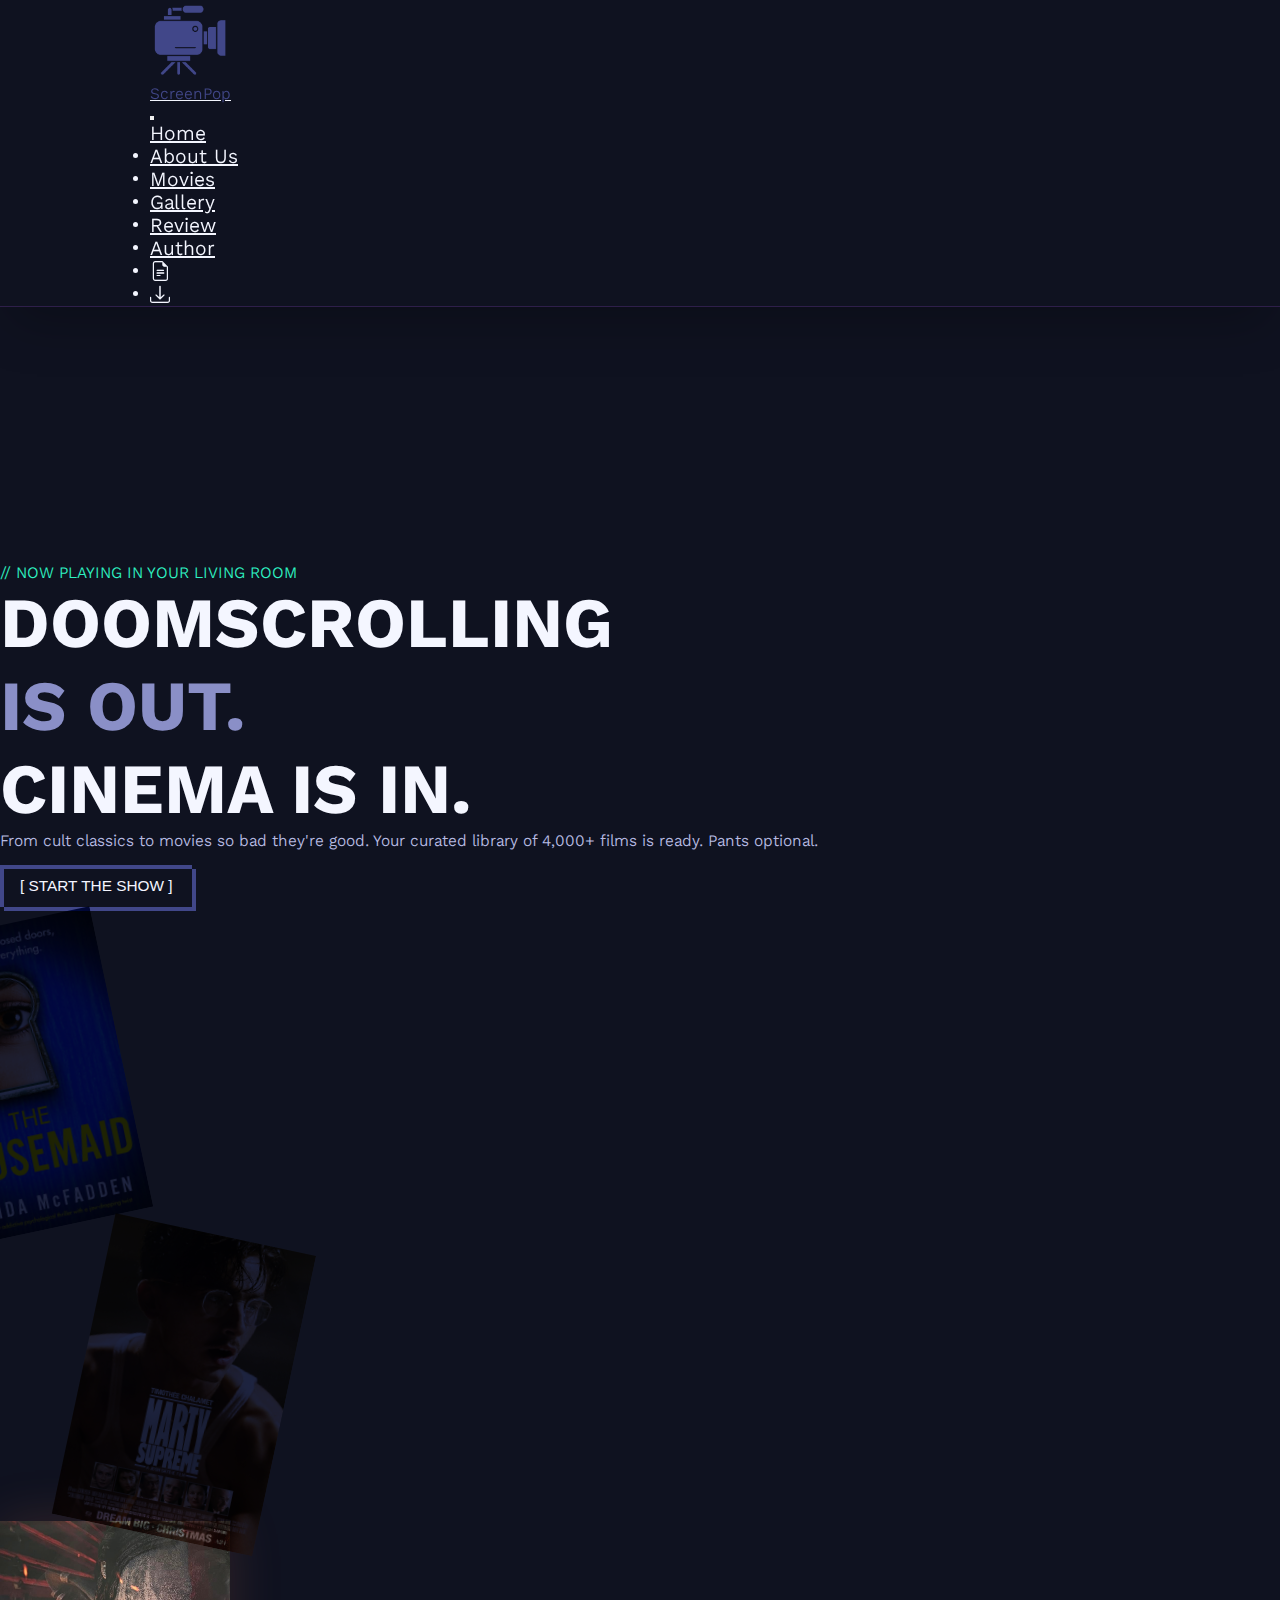
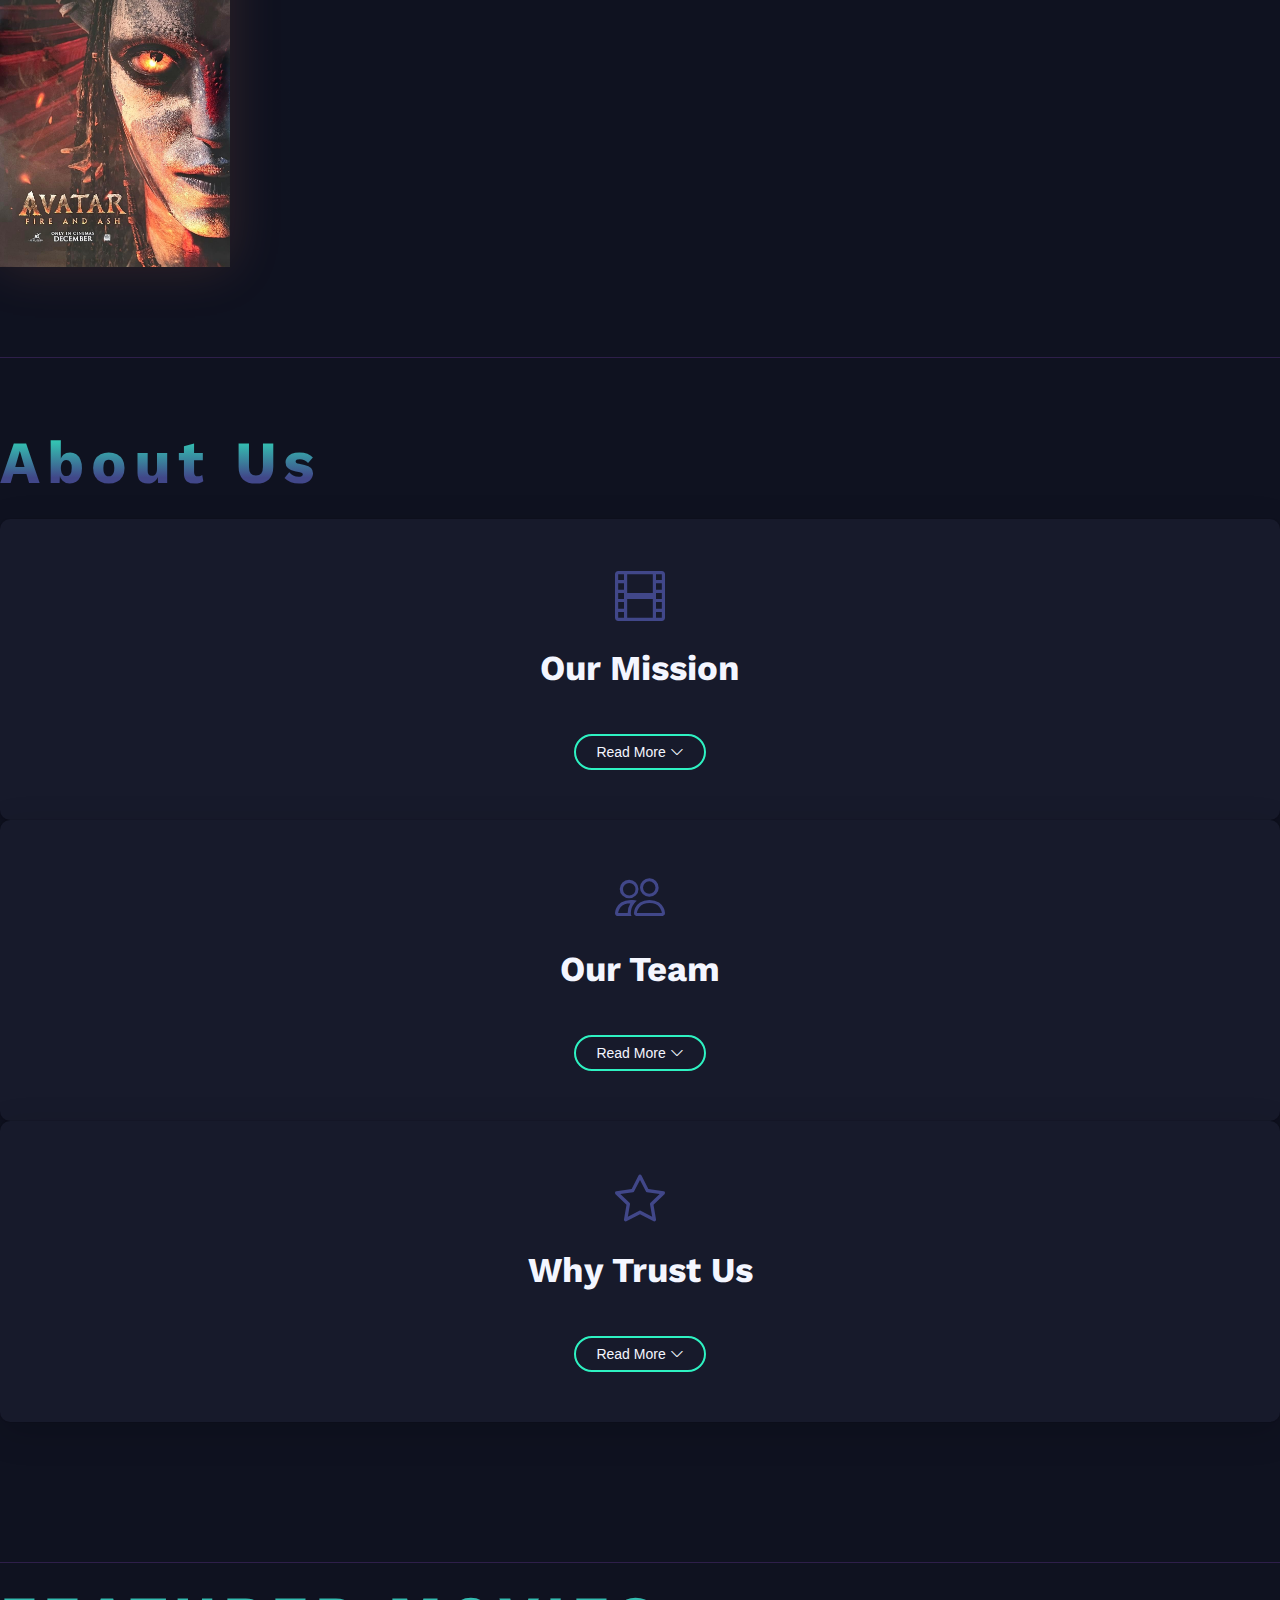
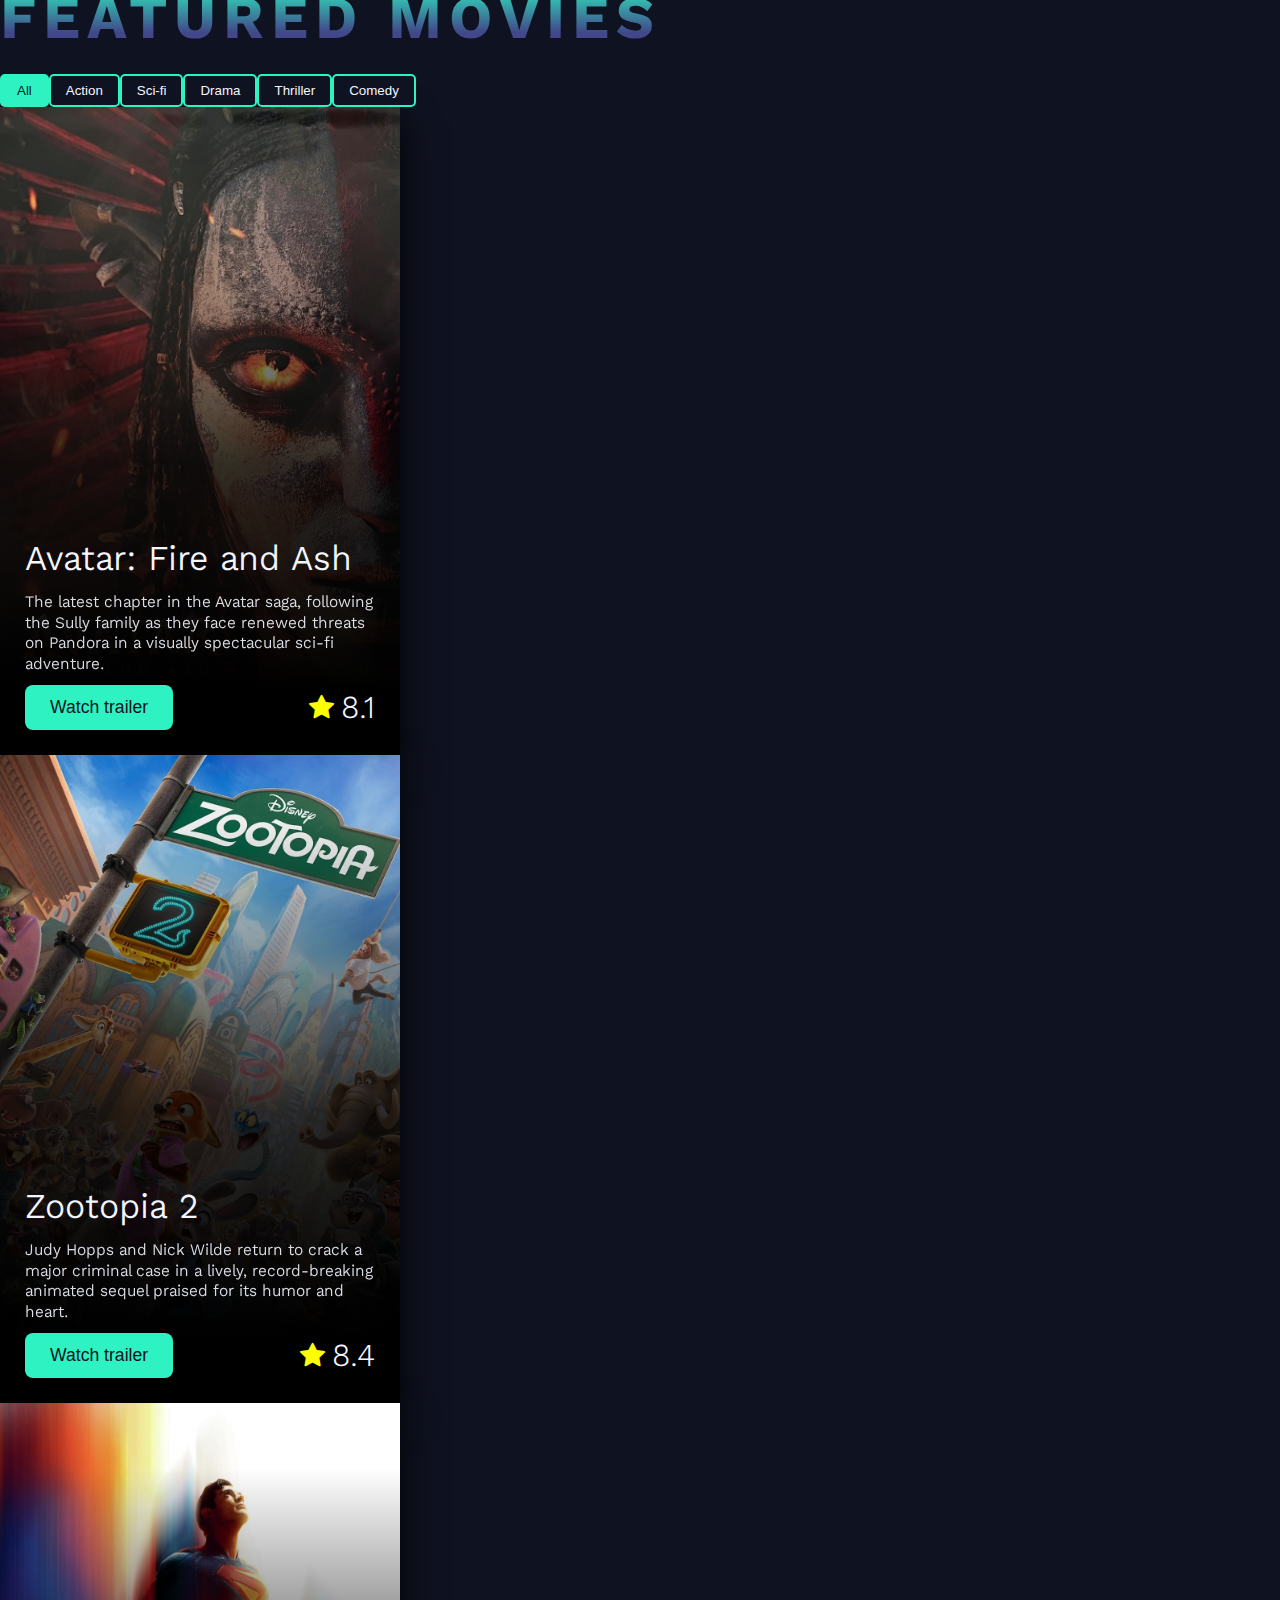
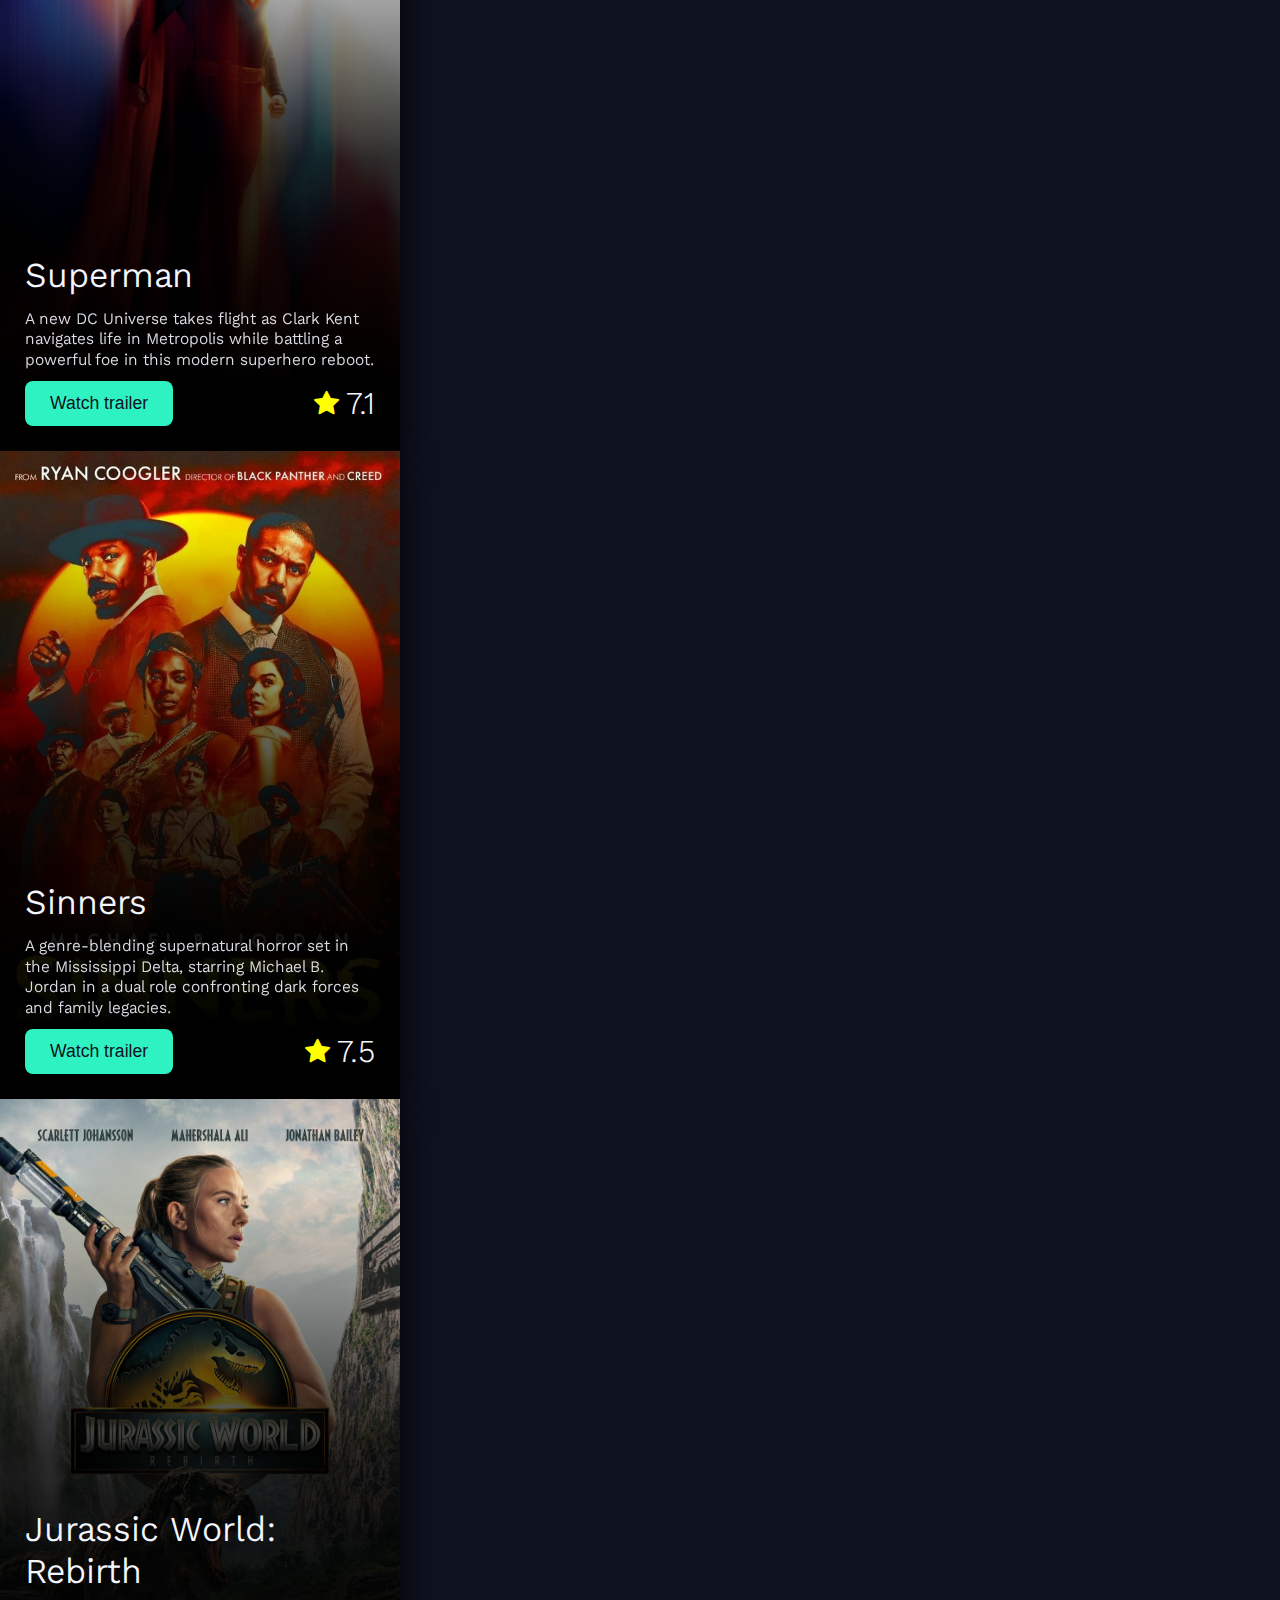
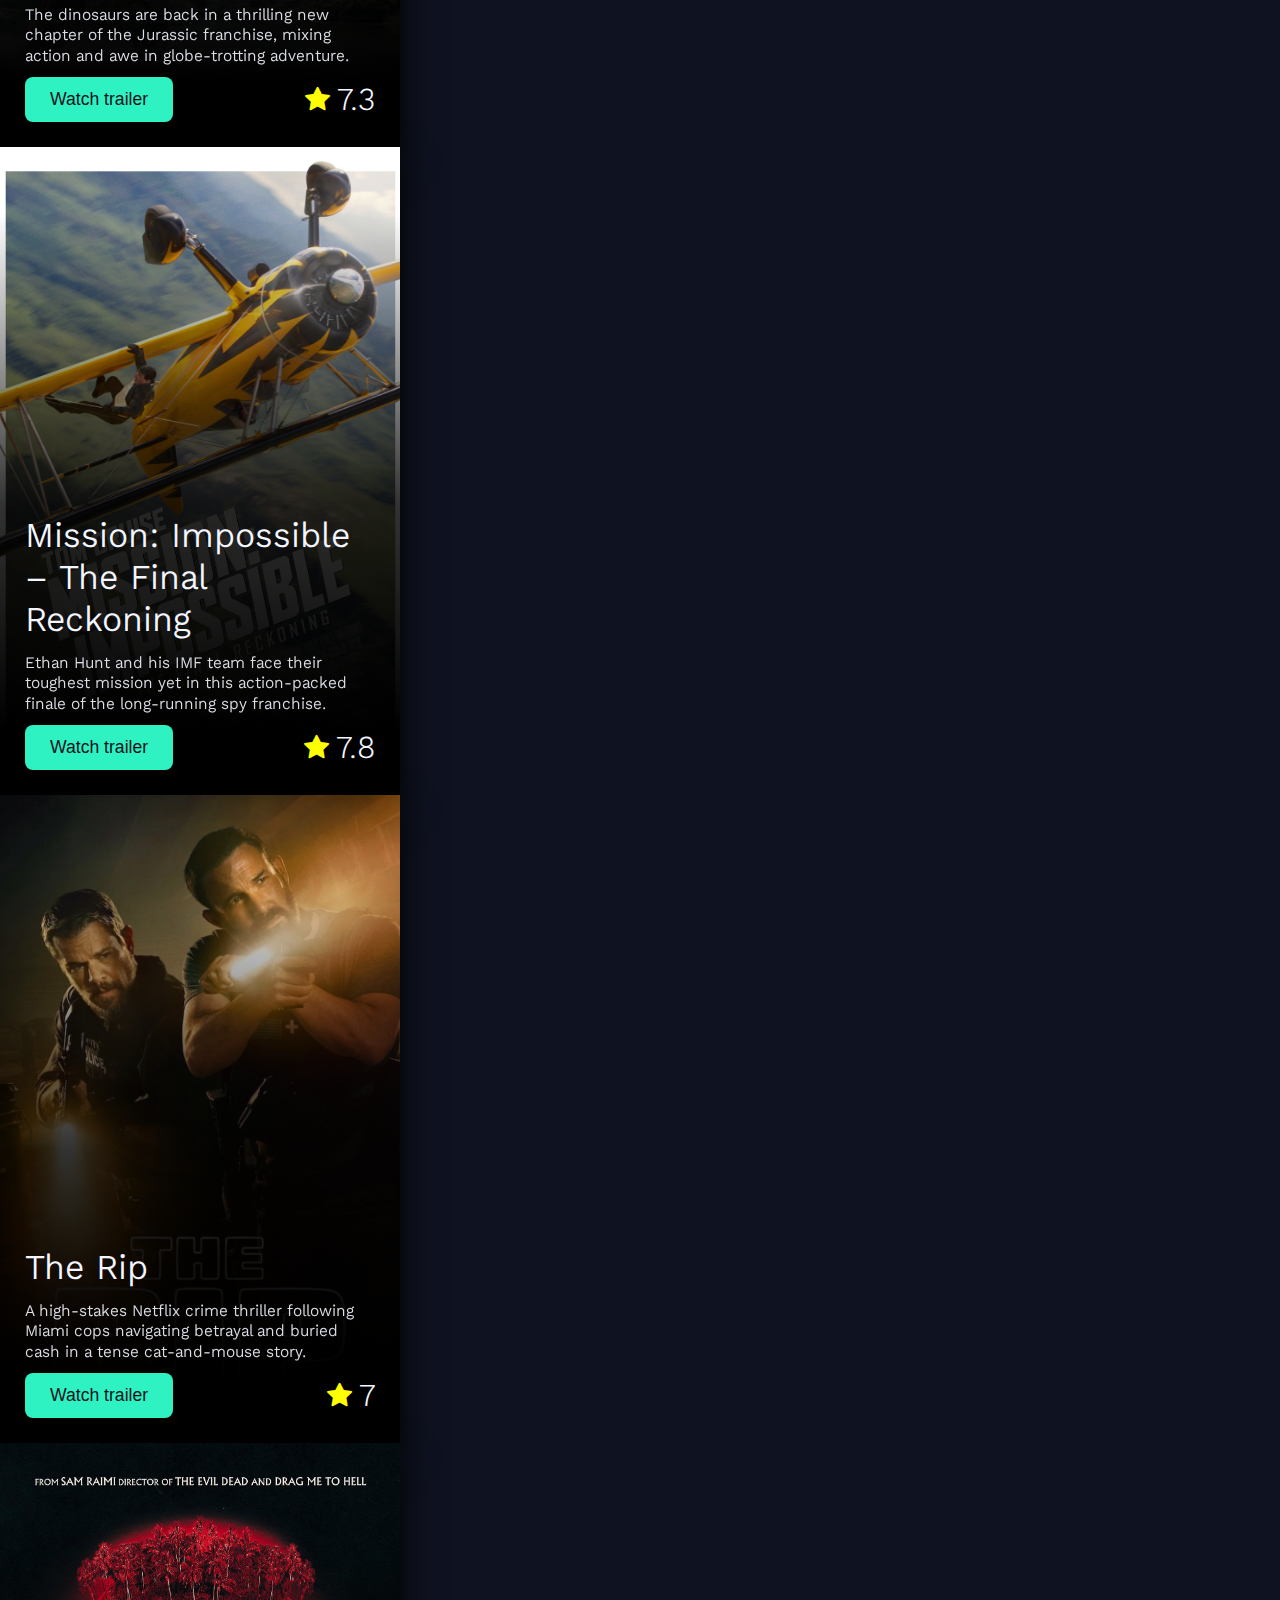
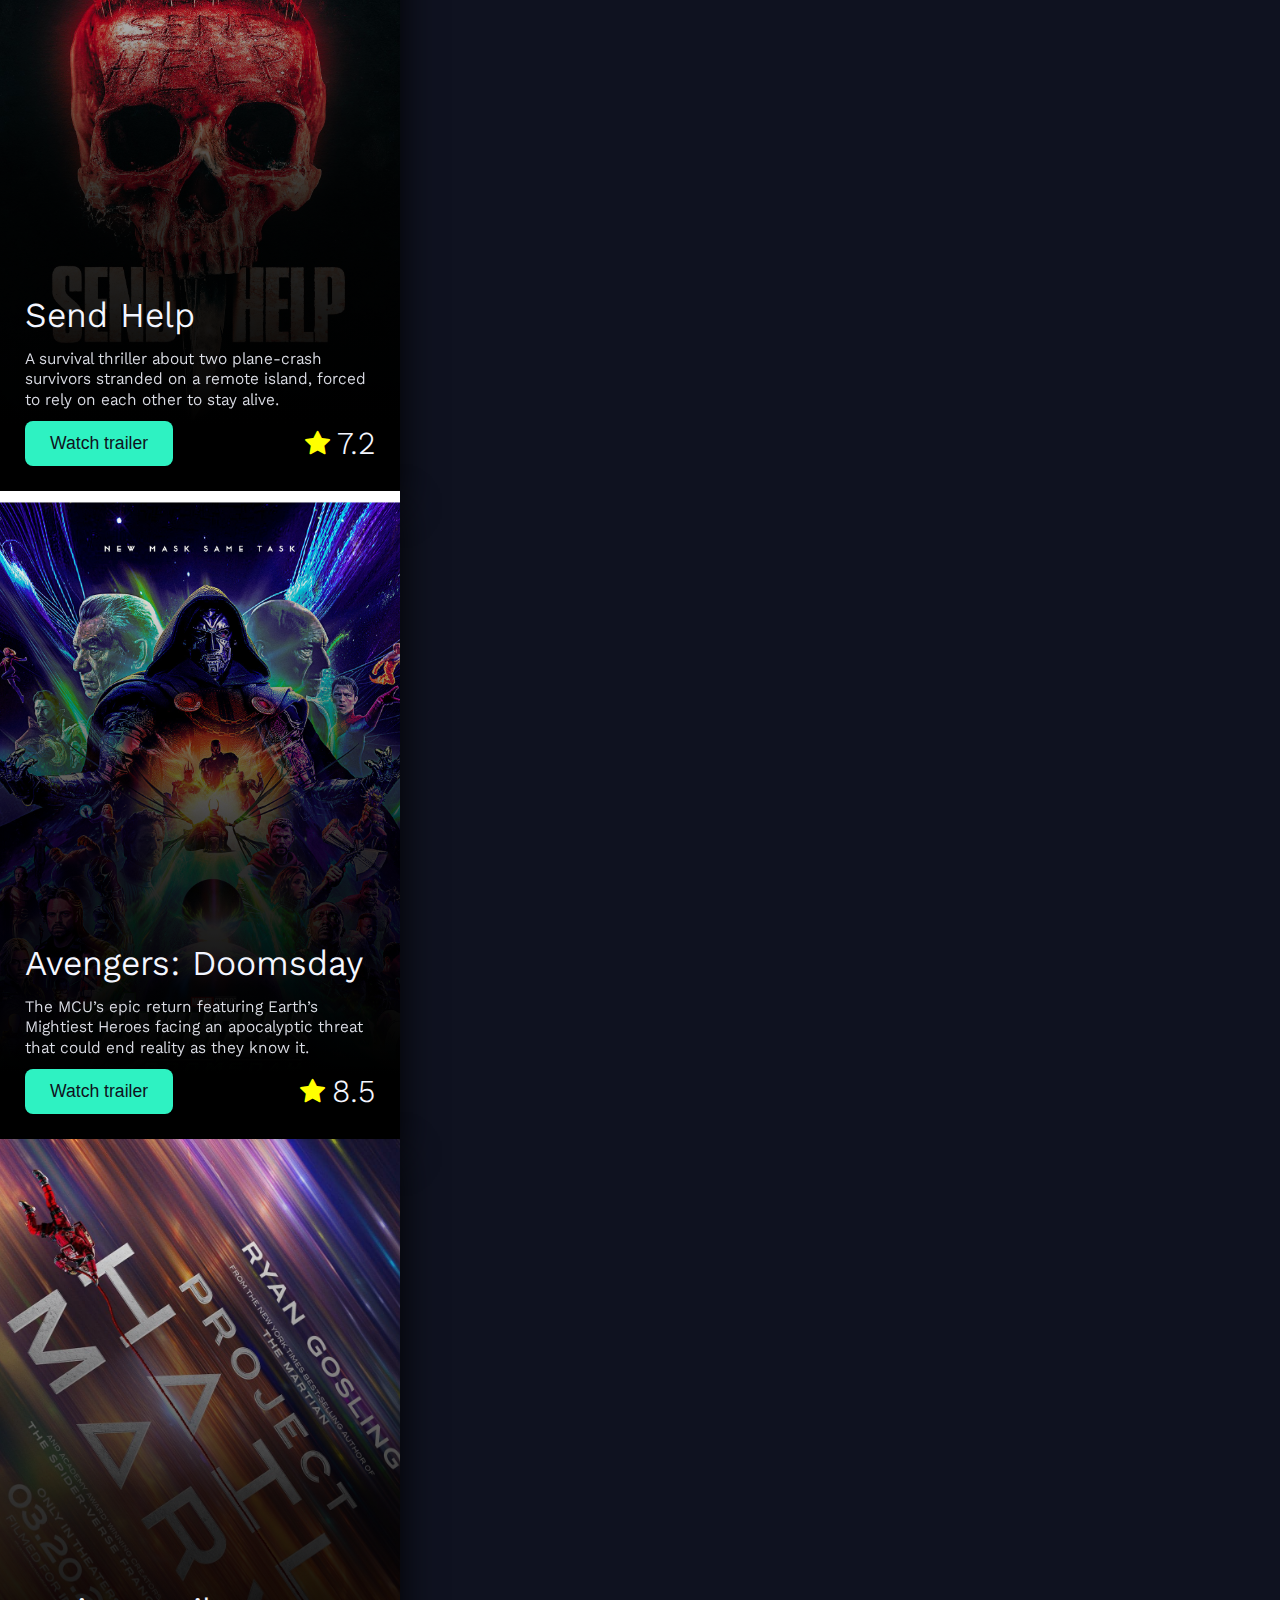
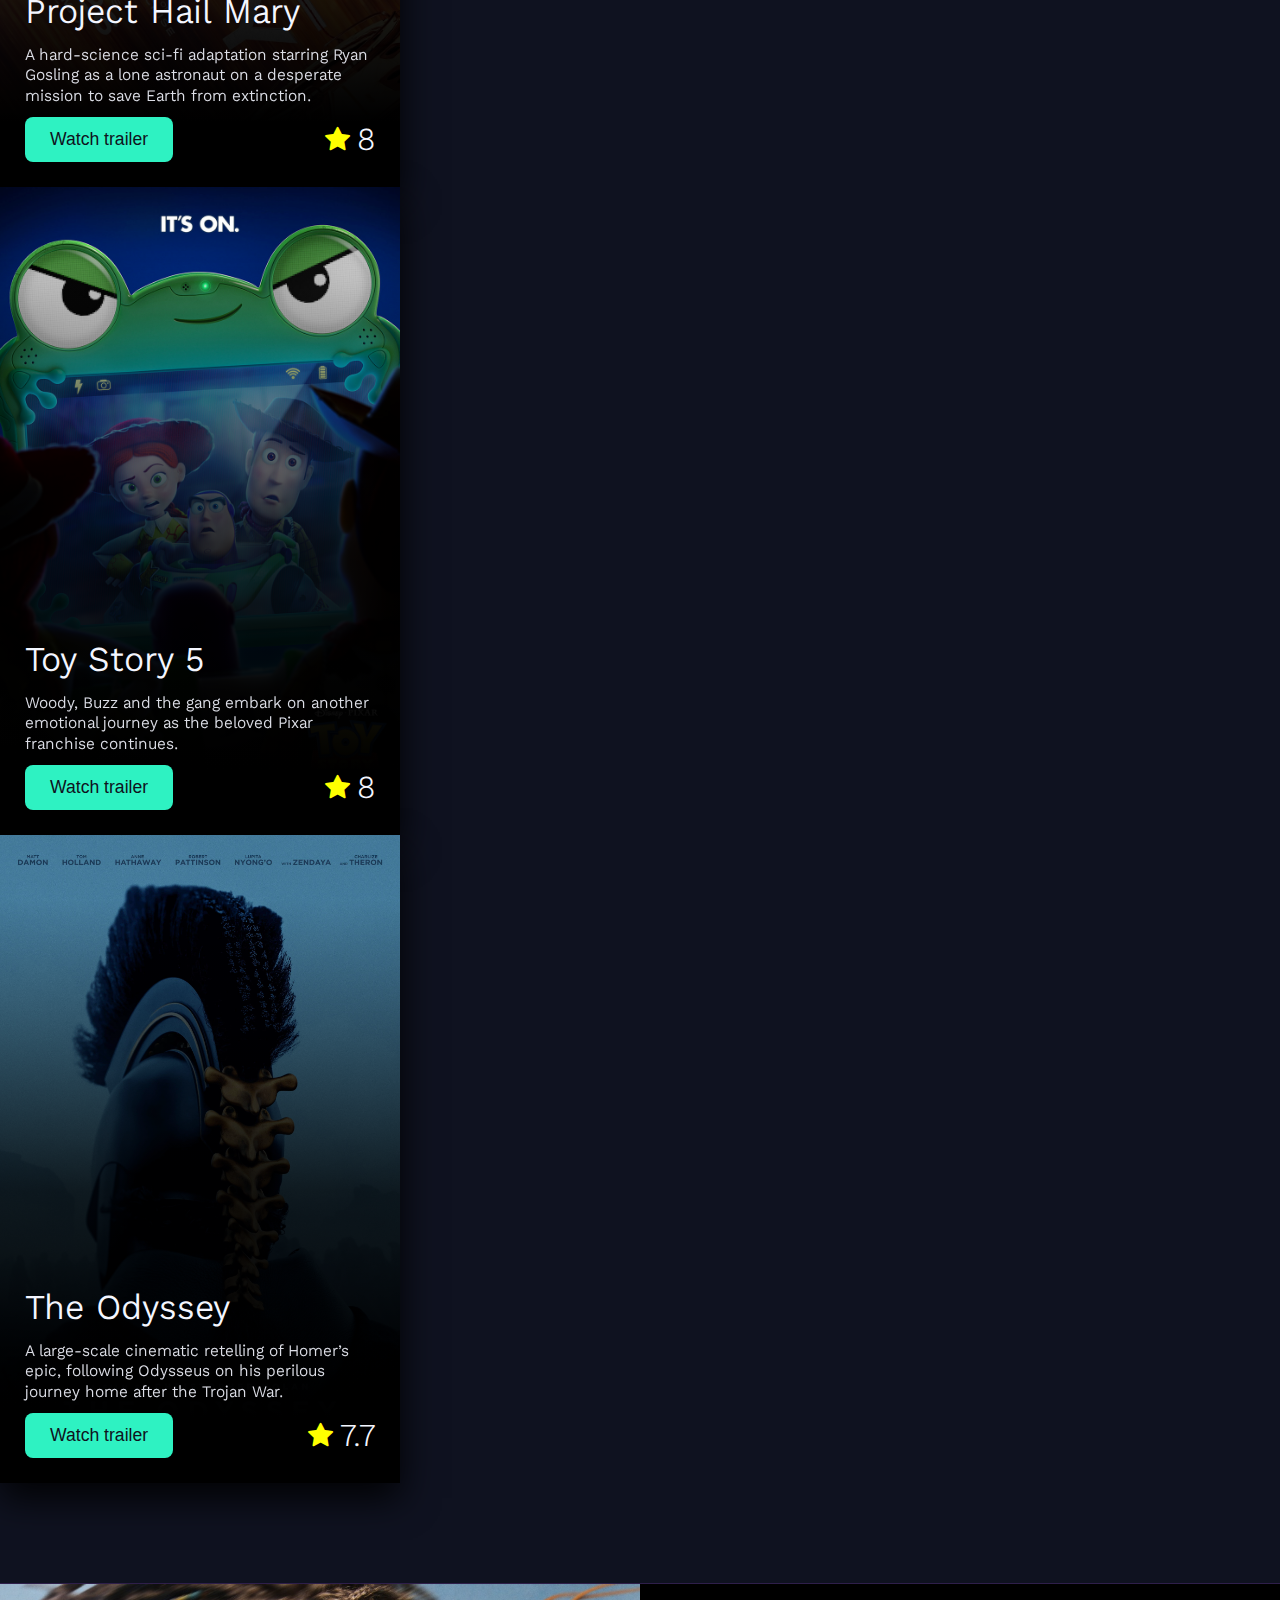
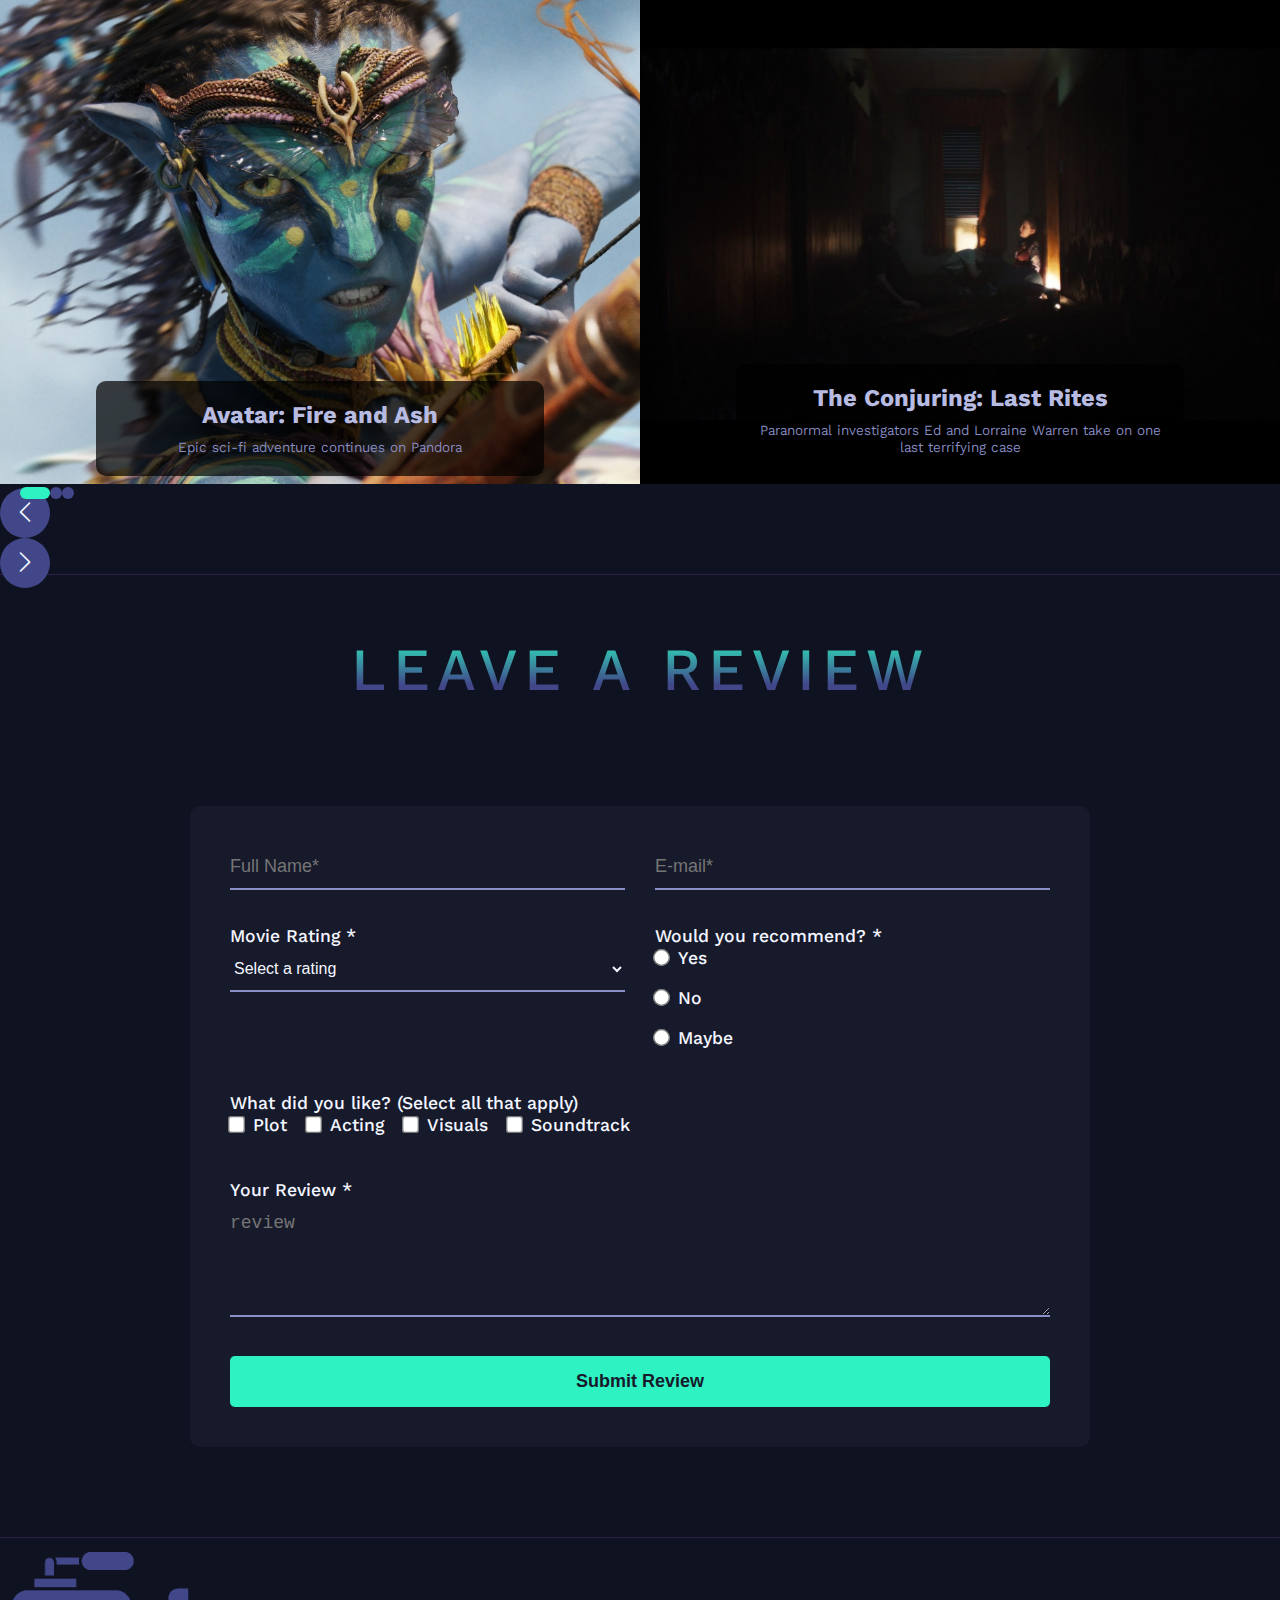
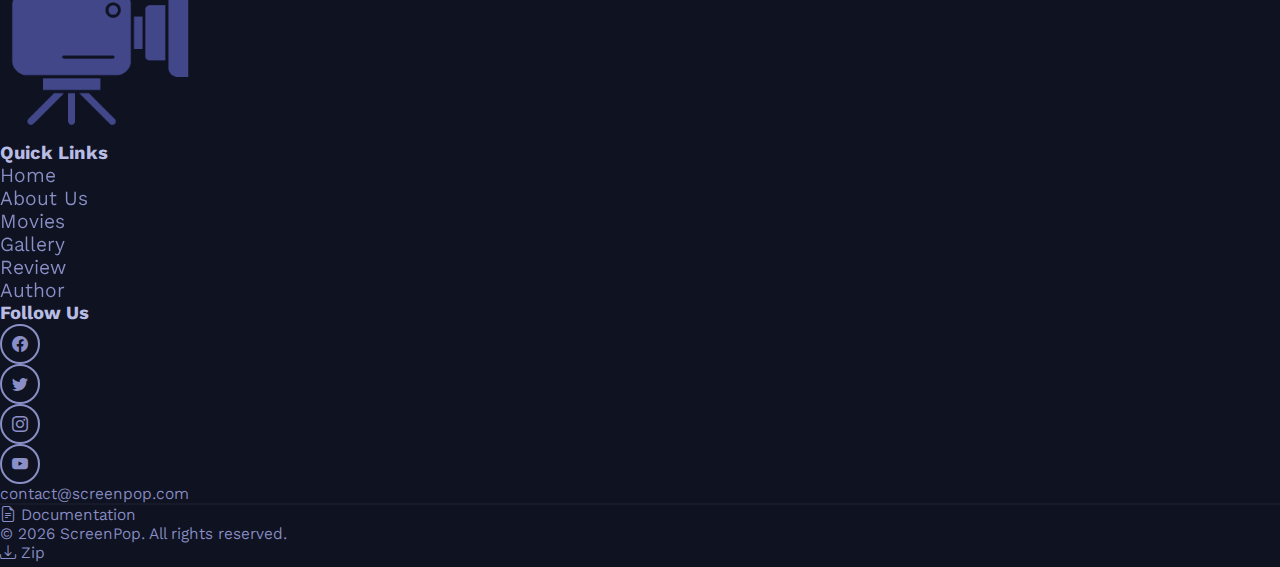
<file: index.html>
<!DOCTYPE html>
<html lang="en">
  <head>
    <meta charset="UTF-8" />
    <meta http-equiv="X-UA-Compatible" content="IE=edge" />
    <meta name="viewport" content="width=device-width, initial-scale=1.0" />

    <title>ScreenPop | Explore Popular Movies & Film Library</title>
    <meta
      name="description"
      content="ScreenPop is your ultimate movie library. Browse and discover the most popular films, read descriptions, check ratings, and explore new releases."
    />
    <meta
      name="keywords"
      content="movies, movie library, popular movies 2026, film reviews, movie ratings, latest releases"
    />
    <meta name="author" content="ScreenPop" />
    <meta name="robots" content="index, follow" />

    <link
      rel="shortcut icon"
      href="assets/img/favicon.ico"
      type="image/x-icon"
    />

    <link
      rel="stylesheet"
      href="https://cdn.jsdelivr.net/npm/bootstrap-icons@1.13.1/font/bootstrap-icons.min.css"
    />
    <link
      href="https://cdn.jsdelivr.net/npm/bootstrap@5.3.8/dist/css/bootstrap.min.css"
      rel="stylesheet"
      integrity="sha384-sRIl4kxILFvY47J16cr9ZwB07vP4J8+LH7qKQnuqkuIAvNWLzeN8tE5YBujZqJLB"
      crossorigin="anonymous"
    />
    <link rel="stylesheet" href="assets/css/style.css" />

    <link rel="canonical" href="https://jovan1v9.github.io/ScreenPop/" />

    <link rel="preconnect" href="https://cdn.jsdelivr.net" />
  </head>

  <body>
    <nav class="navbar navbar-expand-lg fixed-top navbar-custom">
      <div class="container-fluid">
        <li class="nav-item">
          <a class="navbar-brand m-0 d-flex align-items-center gap-1" href="#">
            <img
              src="assets/img/logo.png"
              class="img-fluid nav-logo"
              alt="Logo"
            />
            <p class="fs-3 mb-0 fw-bolder logo-gradient">ScreenPop</p>
          </a>
        </li>
        <button
          class="navbar-toggler"
          type="button"
          data-bs-toggle="collapse"
          data-bs-target="#navbarSupportedContent"
          aria-controls="navbarSupportedContent"
          aria-expanded="false"
          aria-label="Toggle navigation"
        >
          <span class="navbar-toggler-icon"></span>
        </button>
        <div
          class="collapse navbar-collapse flex-grow-0"
          id="navbarSupportedContent"
        >
          <ul
            class="navbar-nav me-auto mb-2 mb-lg-0 d-flex align-items-center gap-3"
          ></ul>
        </div>
      </div>
    </nav>
    <main class="main">
      <!-- HERO SECTION -->
      <section class="px-lg-5">
        <div class="row gy-4 hero-wrap">
          <div class="col-md-8">
            <div class="w-100">
              <p class="accent-color-secondary">
                // NOW PLAYING IN YOUR LIVING ROOM
              </p>
              <h1 class="h1-hero">
                Doomscrolling
                <br />
                <span class="text-color-muted"> is out. </span>
                <br />
                <span>Cinema</span>
                is in.
              </h1>
              <div class="w-50">
                <p class="text-color-secondary mt-3 lh-base p-0">
                  From cult classics to movies so bad they're good. Your curated
                  library of 4,000+ films is ready. Pants optional.
                </p>
              </div>
              <button class="hero-button">
                <a href="#movies">[ START THE SHOW ]</a>
              </button>
            </div>
          </div>
          <div
            class="col-md-4 position-relative d-flex align-items-center group"
          >
            <div
              class="position-absolute hero-image-wrapper hero-image-wrapper-left"
            >
              <img
                class="img-fluid hero-image"
                src="assets/img/movies/housemaid.jpg"
                alt="Housemaid"
                draggable="false"
              />
            </div>
            <div
              class="position-absolute hero-image-wrapper hero-image-wrapper-right"
            >
              <img
                class="img-fluid hero-image"
                src="assets/img/movies/martysupreme.jpeg"
                alt="Marty Supreme"
                draggable="false"
              />
            </div>
            <div class="position-absolute hero-image-wrapper animation-float">
              <img
                class="img-fluid hero-image"
                src="assets/img/movies/avatar_fire_and_ash.jpg"
                alt="Avatar: Fire and Ash"
                draggable="false"
              />
              <div
                class="position-absolute bottom-0 start-0 p-1 px-2 staff-pick"
              >
                STAFF PICK
              </div>
            </div>
          </div>
        </div>
        <div id="about"></div>
      </section>

      <section class="about-section py-5 border-top-custom">
        <div class="container-fluid px-5 movies-text">
          <h2 class="text-center mb-5">About Us</h2>
          <div class="row g-5 mt-5">
            <!-- Card 1 -->
            <div class="col-lg-4 col-md-6 col-sm-12">
              <div class="about-card">
                <i class="bi bi-film"></i>
                <h4>Our Mission</h4>
                <div class="about-content" id="mission">
                  <p>
                    We're dedicated to bringing you honest, in-depth movie
                    reviews that help you discover your next favorite film. Our
                    team of passionate cinephiles watches and analyzes hundreds
                    of movies each year to provide you with the most
                    comprehensive reviews.
                  </p>
                </div>
                <button class="expand-btn" data-target="mission">
                  <span class="expand-text">Read More</span>
                  <i class="bi bi-chevron-down"></i>
                </button>
              </div>
            </div>

            <!-- Card 2 -->
            <div class="col-lg-4 col-md-6 col-sm-12">
              <div class="about-card">
                <i class="bi bi-people"></i>
                <h4>Our Team</h4>
                <div class="about-content" id="team">
                  <p>
                    Our diverse team includes film critics, entertainment
                    journalists, and movie enthusiasts from around the world.
                    Each brings their unique perspective and expertise to create
                    well-rounded, insightful reviews that cater to all types of
                    movie lovers.
                  </p>
                </div>
                <button class="expand-btn" data-target="team">
                  <span class="expand-text">Read More</span>
                  <i class="bi bi-chevron-down"></i>
                </button>
              </div>
            </div>

            <!-- Card 3 -->
            <div class="col-lg-4 col-md-12 col-sm-12">
              <div class="about-card">
                <i class="bi bi-star"></i>
                <h4>Why Trust Us</h4>
                <div class="about-content" id="trust">
                  <p>
                    With over 10 years of experience and thousands of reviews
                    published, we've built a reputation for unbiased, thoughtful
                    criticism. We don't accept payment for reviews and maintain
                    complete editorial independence to ensure our opinions
                    remain genuine.
                  </p>
                </div>
                <button class="expand-btn" data-target="trust">
                  <span class="expand-text">Read More</span>
                  <i class="bi bi-chevron-down"></i>
                </button>
              </div>
            </div>
          </div>
        </div>
        <div id="movies"></div>
      </section>

      <!-- MOVIE CARDS -->
      <section id="movies" class="border-top-custom">
        <div class="mt-5">
          <div class="text-center movies-text">
            <h2>FEATURED MOVIES</h2>
          </div>
          <div class="container">
            <div
              class="filter-buttons d-flex justify-content-center align-items-center mt-5 mb-5"
            ></div>
            <div>
              <div
                class="row gap-5 justify-content-center"
                id="movie-card-wrapper"
              ></div>
            </div>
          </div>
        </div>
        <div id="gallery"></div>
      </section>

      <section class="carousel-section py-5 border-top-custom mb-5">
        <div class="container-fluid px-0 mt-5">
          <div class="carousel-wrapper position-relative">
            <div class="carousel-container overflow-hidden">
              <div class="carousel-track" id="carouselTrack"></div>
            </div>

            <button
              class="carousel-arrow carousel-arrow-left position-absolute top-50 start-0 translate-middle-y"
              id="prevBtn"
            >
              <i class="bi bi-chevron-left"></i>
            </button>
            <button
              class="carousel-arrow carousel-arrow-right position-absolute top-50 end-0 translate-middle-y"
              id="nextBtn"
            >
              <i class="bi bi-chevron-right"></i>
            </button>

            <div
              class="carousel-indicators d-flex justify-content-center mt-3"
              id="carouselIndicators"
            ></div>
          </div>
        </div>
        <div id="review-anchor"></div>
      </section>

      <!-- CONTACT SECTION -->
      <section class="border-top-custom">
        <div class="container">
          <h2 class="form-header-text">Leave a Review</h2>
          <span class="success-message" id="successMessage"></span>
          <form id="reviewForm">
            <div class="form-group">
              <input
                type="text"
                id="name"
                name="name"
                placeholder="Full Name*"
                autocomplete="off"
              />
              <span class="error-message" id="nameError"></span>
            </div>

            <div class="form-group">
              <input
                type="text"
                id="email"
                name="email"
                placeholder="E-mail*"
                autocomplete="off"
              />
              <span class="error-message" id="emailError"></span>
            </div>

            <div class="form-group" id="rating-form-group">
              <label for="movieRating">Movie Rating *</label>

              <span class="error-message" id="ratingError"></span>
            </div>

            <div class="form-group">
              <label>Would you recommend? *</label>

              <span class="error-message" id="recommendError"></span>
            </div>

            <div class="form-group full-width">
              <label>What did you like? (Select all that apply)</label>

              <span class="error-message" id="likedError"></span>
            </div>

            <div class="form-group full-width">
              <label for="review">Your Review *</label>
              <textarea
                id="review"
                name="review"
                rows="5"
                placeholder="review"
              ></textarea>
              <span class="error-message" id="reviewError"></span>
            </div>

            <button type="submit" class="submit-btn">Submit Review</button>
          </form>
        </div>
      </section>
      <!-- FOOTER -->
      <footer class="footer border-top-custom">
        <div class="container pt-5">
          <div class="row g-4 text-center">
            <div class="col-lg-4 col-md-6 d-flex justify-content-center">
              <a href="index.html"
                ><img
                  src="./assets/img/logo.png"
                  class="img-fluid footer-picture"
                  alt="Logo"
              /></a>
            </div>

            <div class="col-lg-4 col-md-6">
              <h3 class="mb-3">Quick Links</h3>
              <ul class="list-unstyled quick-links navbar-nav"></ul>
            </div>

            <div class="col-lg-4 col-md-6 social-media">
              <h3 class="mb-3" id="social-text">Follow Us</h3>

              <a href="mailto:contact@screenpop.com">contact@screenpop.com</a>
            </div>
          </div>

          <div class="row mb-2">
            <div
              class="col-12 pt-4 copyright d-flex gap-5 justify-content-center"
            >
              <a href="./dokumentacija.pdf">
                <i class="bi bi-file-earmark-text"></i>
                Documentation
              </a>
              <p class="mb-0">&copy; 2026 ScreenPop. All rights reserved.</p>
              <a href="/project.zip">
                <i class="i bi-download"></i>
                Zip
              </a>
            </div>
          </div>
        </div>
      </footer>
    </main>
    <div id="trailer-modal" class="trailer-modal hidden">
      <div class="trailer-backdrop"></div>
    
      <div class="trailer-content">
        <button class="trailer-close">&times;</button>
        <iframe
          id="trailer-iframe"
          src=""
          referrerpolicy="strict-origin-when-cross-origin"
          frameborder="0"
          allow="autoplay; encrypted-media"
          allowfullscreen>
        </iframe>
      </div>
    </div>
    <script src="assets/js/main.js"></script>
    <script
      src="https://cdn.jsdelivr.net/npm/bootstrap@5.3.8/dist/js/bootstrap.bundle.min.js"
      integrity="sha384-FKyoEForCGlyvwx9Hj09JcYn3nv7wiPVlz7YYwJrWVcXK/BmnVDxM+D2scQbITxI"
      crossorigin="anonymous"
    ></script>
  </body>
</html>
</file>
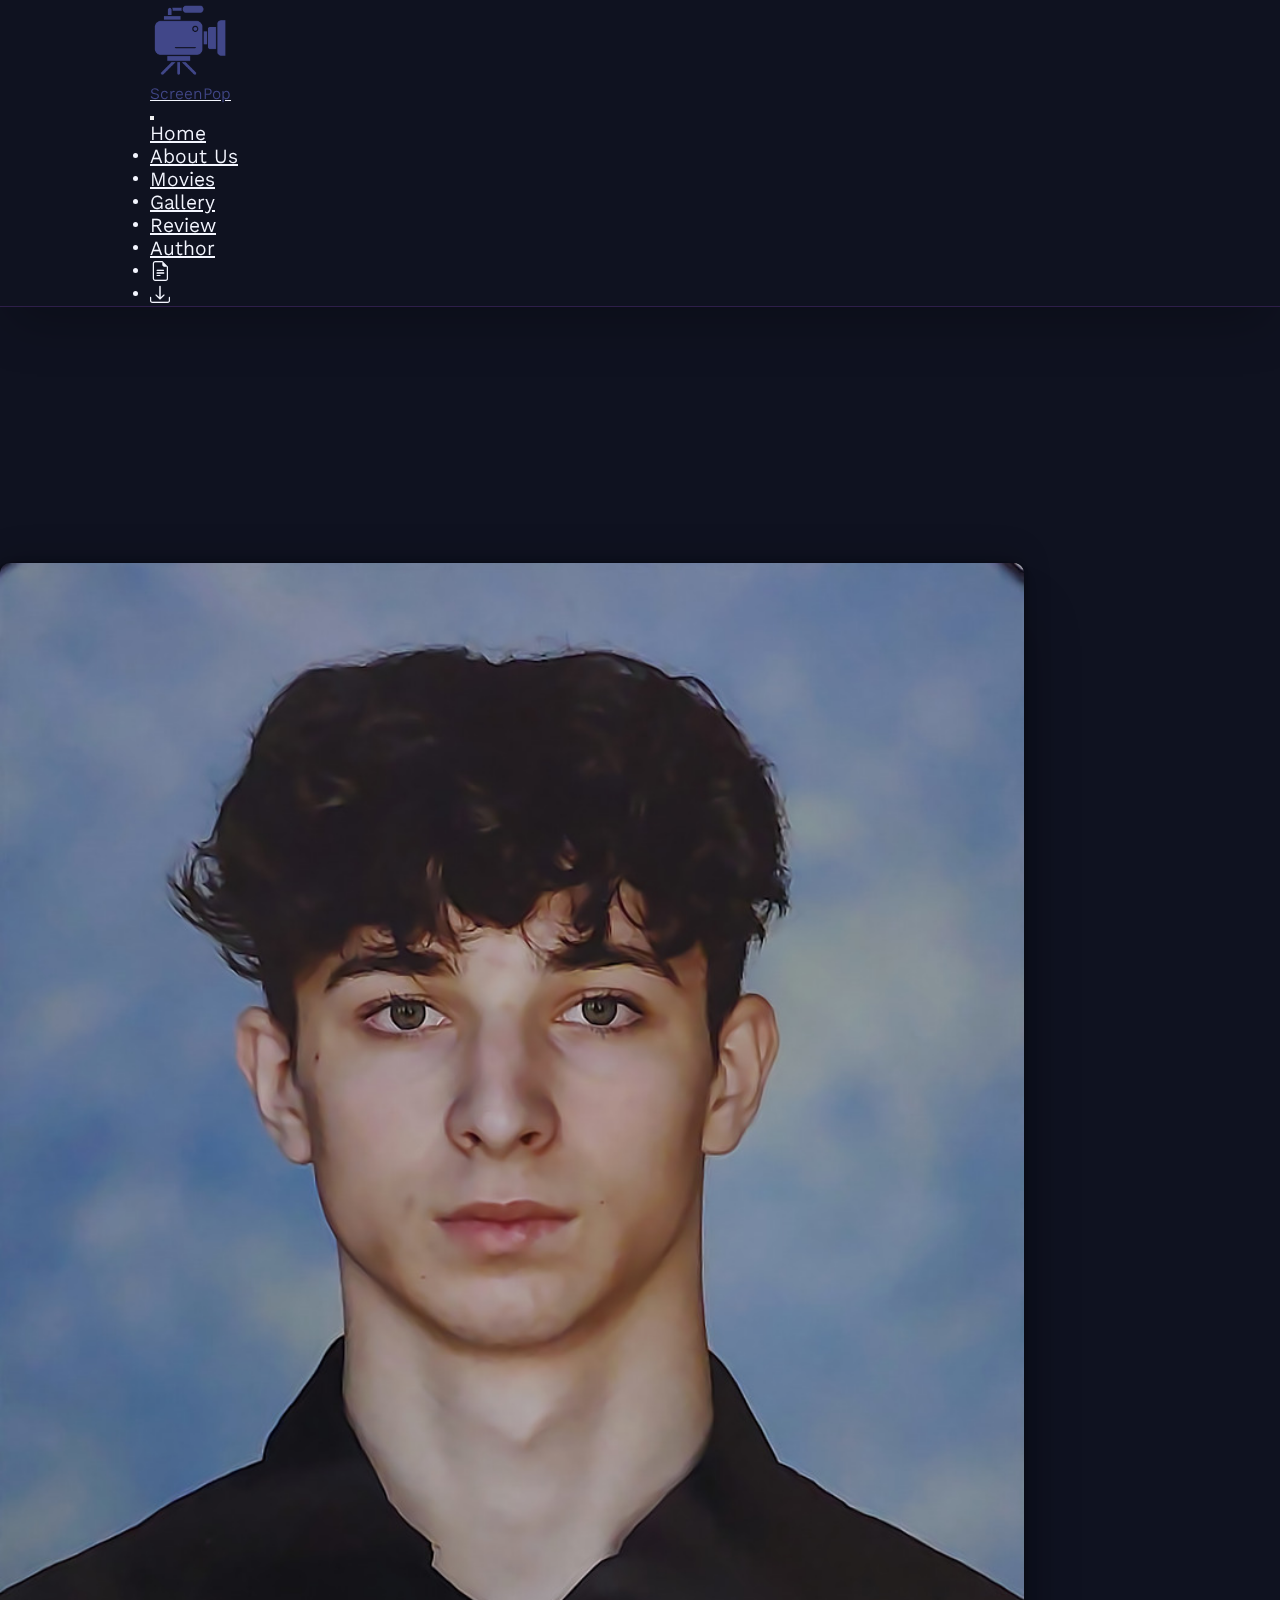
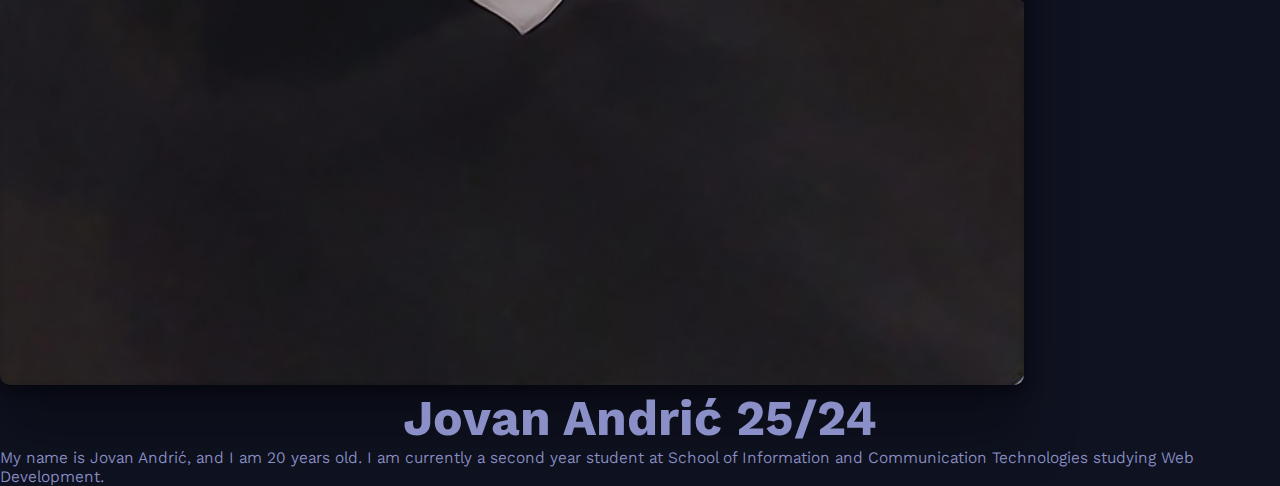
<file: author.html>
<!DOCTYPE html>
<html lang="en">

<head>
    <meta charset="UTF-8" />
    <meta http-equiv="X-UA-Compatible" content="IE=edge" />
    <meta name="viewport" content="width=device-width, initial-scale=1.0" />
    <link rel="shortcut icon" href="assets/images/logo-favicon.ico" type="image/x-icon" />
    <link rel="stylesheet" href="https://cdn.jsdelivr.net/npm/bootstrap-icons@1.13.1/font/bootstrap-icons.min.css" />
    <link href="https://cdn.jsdelivr.net/npm/bootstrap@5.3.8/dist/css/bootstrap.min.css" rel="stylesheet"
        integrity="sha384-sRIl4kxILFvY47J16cr9ZwB07vP4J8+LH7qKQnuqkuIAvNWLzeN8tE5YBujZqJLB" crossorigin="anonymous" />
    <link rel="stylesheet" href="assets/css/style.css" />
    <title>ScreenPop</title>
</head>

<body class="hide-scrollbar hide-scrollbar::-webkit-scrollbar">
    <nav class="navbar navbar-expand-lg fixed-top navbar-custom">
        <div class="container-fluid">
            <li class="nav-item">
                <a class="navbar-brand m-0 d-flex align-items-center gap-1" href="#">
                    <img src="assets/images/logo.png" class="img-fluid nav-logo" alt="Logo" />
                    <p class="fs-3 mb-0 fw-bolder logo-gradient">ScreenPop</p>
                </a>
            </li>
            <button class="navbar-toggler" type="button" data-bs-toggle="collapse"
                data-bs-target="#navbarSupportedContent" aria-controls="navbarSupportedContent" aria-expanded="false"
                aria-label="Toggle navigation">
                <span class="navbar-toggler-icon"></span>
            </button>
            <div class="collapse navbar-collapse flex-grow-0" id="navbarSupportedContent">
                <ul class="navbar-nav me-auto mb-2 mb-lg-0 d-flex align-items-center gap-3">
                </ul>
            </div>
        </div>
    </nav>
    <main class="main">
        <!-- AUTHOR SECTION -->
        <section>
            <div class="container vh-100">
                <div class="row">
                    <div class="col-md-6 d-flex justify-content-center"><img src="assets/images/author-picture.jpg" class="img-fluid author-picture" alt="Picture of the author"></div>
                    <div class="col-md-6 d-flex flex-column justify-content-center gap-5 author-text text-center">
                        <h2>Jovan Andrić 25/24</h2>
                        <p class="fs-3">My name is Jovan Andrić, and I am 20 years old. I am currently a second year student at School of Information and Communication Technologies studying Web Development.</p>
                    </div>
                </div>
            </div>
        </section>
    </main>
    <script src="assets/js/main.js"></script>
    <script src="https://cdn.jsdelivr.net/npm/bootstrap@5.3.8/dist/js/bootstrap.bundle.min.js"
        integrity="sha384-FKyoEForCGlyvwx9Hj09JcYn3nv7wiPVlz7YYwJrWVcXK/BmnVDxM+D2scQbITxI"
        crossorigin="anonymous"></script>
</body>

</html>
</file>
<file: assets/css/style.css>
@import url('https://fonts.googleapis.com/css2?family=Kantumruy+Pro:wght@500&display=swap');

:root {
    --color-bg-primary: #0F1220;
    --color-bg-secondary: #171A2B;

    --color-text-primary: #F4F6FF;
    --color-text-secondary: #B8BCE3;
    --color-text-muted: #8A8FC7;

    --color-accent-primary: #414789;
    --color-accent-secondary: #2EF2C2;
    --color-accent-tertiary: #8B7CFF;

    --color-border: #E6E4DD;
    --color-surface: #FFFFFF;
    --color-surface-alt: #FFF7D6;

    --font-heading: 'Kantumruy Pro', system-ui, sans-serif;
}

/* SKRIVANJE SKROLA */
html {
    scrollbar-width: none;
    -ms-overflow-style: none;
}

html::-webkit-scrollbar {
    width: 0px;
    background: transparent;
}


* {
    margin: 0;
    padding: 0;
    box-sizing: border-box;
    color: var(--color-text-primary) !important;
}

body {
    font-family: var(--font-heading);
    color: var(--color-text-primary);
    background-color: var(--color-bg-primary);
}

.nav-logo {
    width: 80px;
    height: 80px;
}

li:nth-child(1) {
    list-style: none;
}

.accent-color-seconary-bg {
    background-color: var(--color-accent-secondary) !important;
}

.accent-color-secondary {
    color: var(--color-accent-secondary) !important;
}

.text-color-primary {
    color: var(--color-text-primary);
}

.text-color-secondary {
    color: var(--color-text-secondary) !important;
}

.text-color-muted {
    color: var(--color-text-muted) !important;
}

i {
    color: var(--color-text-primary);
}

.logo-gradient {
    background: linear-gradient(90deg, rgba(65, 71, 137, 1) 35%, rgba(46, 242, 194, 1) 100%);
    -webkit-background-clip: text;
    -webkit-text-fill-color: transparent;
}

.navbar-custom {
    border-bottom: 1px solid rgba(168, 85, 247, 0.2);
    backdrop-filter: blur(12px);
    box-shadow: 0 25px 50px -12px rgba(0, 0, 0, 0.25);
}

.main {
    padding-top: 16rem;
    background: var(--color-bg-primary);
}

a.nav-link {
    font-size: 20px;
    display: inline-block;
    vertical-align: middle;
    -webkit-transform: perspective(1px) translateZ(0);
    transform: perspective(1px) translateZ(0);
    box-shadow: 0 0 1px rgba(0, 0, 0, 0);
    position: relative;
    overflow: hidden;
    transition: all 0.5s ease;
}

a.nav-link::before {
    content: "";
    position: absolute;
    z-index: -1;
    left: 51%;
    right: 51%;
    bottom: 0;
    background: var(--color-accent-secondary);
    height: 4px;
    -webkit-transition-property: left, right;
    transition-property: left, right;
    -webkit-transition-duration: 0.3s;
    transition-duration: 0.3s;
    -webkit-transition-timing-function: ease-out;
    transition-timing-function: ease-out;
}

a.nav-link:hover {
    color: var(--color-accent-secondary) !important;
}

a.nav-link:hover:before,
a.nav-link:active:before {
    left: 0;
    right: 0;
}

.h1-hero {
    font-size: 5.5vw !important;
    font-weight: 900;
    text-transform: uppercase;
}

.hero-button {
    background-color: var(--color-bg-primary);
    padding: 12px 20px 12px 20px;
    margin-top: 15px;
    border: none;
    box-shadow: 0.3em 0.3em 0 0 var(--color-accent-primary), inset 0.3em 0.3em 0 0 var(--color-accent-primary);
    transition: 0.25s;
}

.hero-button a {
    font-size: 1.2vw;
    text-decoration: none;
}

.hero-button:hover {
    box-shadow: 0 0 0 0 var(--color-accent-secondary), inset 6em 4em 0 0 var(--color-accent-secondary);
}

.hero-image-wrapper {
    width: 18vw;
    overflow: hidden;
    aspect-ratio: 2 / 3;
}

.hero-image-wrapper-left {
    width: 16vw;
    mix-blend-mode: overlay;
    transform: translateX(-6.5vw);
    rotate: -12deg;
    transition: all 1s ease;
}

.hero-image-wrapper-right {
    width: 16vw;
    mix-blend-mode: overlay;
    rotate: 12deg;
    transform: translateX(6.5vw);
    transition: all 1s ease;
}

.hero-image {
    background-position: center;
    background-size: cover;
    width: 100%;
    height: 100%;
}

.staff-pick {
    color: var(--color-bg-primary) !important;
    background-color: var(--color-accent-primary);
}

.group:hover .hero-image-wrapper-left {
    rotate: -16deg;
}

.group:hover .hero-image-wrapper-right {
    rotate: 16deg;
}

.animation-float {
    box-shadow: 0 0 #0000, 0 0 #0000, 0 0 #0000, 0 0 #0000, 0 0 50px rgb(255, 138, 91, 0.15);
    animation: float 6s ease-in-out infinite;
    animation-duration: 500;
    transition: all 1s ease-out;
}

.animation-float:hover {
    filter: contrast(1.125);
}

.border-top-custom {
    margin-top: 90px;
    border-top: 1px solid rgba(168, 85, 247, 0.2);
}

.about-section {
    background: var(--color-bg-primary);
    padding: 50px 0;
}

.about-section h2 {
    color: #00d9ff;
    margin-bottom: 50px;
}

.about-card {
    background: var(--color-bg-secondary);
    border-radius: 10px;
    box-shadow: rgba(0, 0, 0, 0.16) 0px 10px 36px 0px, rgba(0, 0, 0, 0.06) 0px 0px 0px 1px;
    padding: 50px;
    text-align: center;
    transition: transform 0.3s;
}

.about-card:hover {
    transform: translateY(-5px);
}

.about-card i:first-child {
    font-size: 50px;
    color: var(--color-accent-primary) !important;
    margin-bottom: 20px;
    display: block;
}

.about-card h4 {
    color: var(--color-text-primary);
    margin-bottom: 20px;
    font-size: 35px;
}

.about-content {
    max-height: 0;
    overflow: hidden;
    transition: max-height 0.4s ease;
    margin-bottom: 15px;
}

.about-content.expanded {
    max-height: 500px;
}

.about-content p {
    color: var(--color-text-secondary) !important;
    line-height: 1.6;
    font-size: 18px;
    margin: 0;
}

.expand-btn {
    background: transparent;
    border: 2px solid var(--color-accent-secondary);
    color: var(--color-text-primary);
    padding: 8px 20px;
    border-radius: 25px;
    cursor: pointer;
    transition: all 0.3s;
    font-size: 14px;
    margin-top: 10px;
}

.expand-btn:hover {
    background-color: var(--color-accent-secondary) !important;
}

.expand-btn:hover span {
    color: var(--color-bg-primary) !important;
}

.expand-btn:hover i {
    color: var(--color-bg-primary) !important;
}

.expand-btn .bi {
    transition: transform 0.3s ease;
    display: inline-block;
}

.expand-btn.is-expanded .bi-chevron-down {
    transform: rotate(180deg);
}

.movies-text h2 {
    font-weight: 700;
    background: -webkit-linear-gradient(90deg, rgba(65, 71, 137, 1) 30%, rgba(46, 242, 194, 1) 100%);
    -webkit-background-clip: text;
    -webkit-text-fill-color: transparent;
    font-size: 60px;
    margin: 20px 0 20px 0;
    letter-spacing: 7px;
}

.card-content p {
    color: var(--color-text-primary) !important;
}

.movie-card {
    width: 400px;
    height: 648px;
    background-size: cover;
    background-position: center;
    box-shadow: 0 15px 35px rgba(0, 0, 0, 0.9);
    display: flex;
    flex-direction: column;
    justify-content: flex-end;
    padding: 25px;
    transition: transform 0.3s ease-out, box-shadow 0.3s ease-out;
}

.movie-card:hover {
    transform: translateY(-10px);
    box-shadow: 0 10px 30px rgba(0, 0, 0, 0.5);
}

.movie-title {
    font-size: 35px;
    font-weight: 400;
    margin-bottom: 12px;
    line-height: 1.2;
}

.movie-description {
    font-size: 1rem;
    line-height: 1.3;
    opacity: 0.9;
    margin-bottom: 10px;
}

.card-footer {
    display: flex;
    justify-content: space-between;
    align-items: center;
}

.trailer-btn {
    background: var(--color-accent-secondary);
    color: var(--color-bg-primary) !important;
    border-style: none;
    padding: 12px 25px;
    border-radius: 8px;
    font-size: 1.1rem;
    cursor: pointer;
    transition: background-color 0.6s;
}

.trailer-btn:hover {
    background-color: var(--color-accent-primary);
}

.rating-container {
    display: flex;
    align-items: baseline;
    gap: 5px;
}

.chart-icon {
    font-size: 1.2rem;
}

.rating-value {
    display: flex;
    align-items: center;
    font-size: 2rem;
    font-weight: 300;
}

.rating-value i {
    color: yellow !important;
    font-size: 25px;
    padding-right: 7px;
}

.filter-buttons {
    gap: 15px;
}

.filter-btn {
    border: 2px solid var(--color-accent-secondary);
    border-radius: 5px;
    padding: 7px 15px 7px 15px;
    background-color: var(--color-bg-primary);
    color: var(--color-text-primary) !important;
    transition: all 0.4s ease;
}

.filter-btn.active {
    background-color: var(--color-accent-secondary);
    color: var(--color-bg-primary) !important;
}

.filter-btn:hover {
    background-color: var(--color-accent-secondary);
    color: var(--color-bg-primary) !important;
}

.form-header-text {
    margin: 60px 0 60px 0;
    text-align: center;
    font-weight: 500;
    font-size: 60px;
    background: -webkit-linear-gradient(90deg, rgba(65, 71, 137, 1) 30%, rgba(46, 242, 194, 1) 100%);
    -webkit-background-clip: text;
    -webkit-text-fill-color: transparent;
    letter-spacing: 7px;
    text-transform: uppercase;
}

.success-message {
    display: block;
    color: #00ff88 !important;
    font-size: 16px;
    text-align: center;
    margin-bottom: 20px;
    min-height: 20px;
    font-weight: 500;
}

#reviewForm {
    max-width: 900px;
    margin: 0 auto;
    background: var(--color-bg-secondary);
    padding: 40px;
    border-radius: 10px;
    display: grid;
    grid-template-columns: 1fr 1fr;
    row-gap: 10px;
    column-gap: 30px;
}

.form-group.full-width {
    grid-column: 1 / -1;
}

.form-group label {
    color: var(--color-text-primary);
    margin-bottom: 8px;
    font-weight: 500;
    font-size: 18px;
}

.form-group input[type="text"],
.form-group select,
.form-group textarea {
    width: 100%;
    padding: 12px 0px;
    border: none;
    border-bottom: 2px solid rgb(138, 143, 199);
    background-color: var(--color-bg-secondary);
    color: var(--color-text-primary);
    font-size: 16px;
    transition: border-color 0.3s;
}

.form-group input[type="text"]:focus,
.form-group select:focus,
.form-group textarea:focus {
    outline: none;
    border-color: var(--color-accent-secondary);
}

input[type='checkbox'],
[type='radio'] {
    transform: scale(1.3);
    -ms-transform: scale(1.3);
    -moz-transform: scale(1.3);
    -webkit-transform: scale(1.3);
    -o-transform: scale(1.3);
    accent-color: var(--color-accent-secondary);
}

.form-group input[type="text"].invalid,
.form-group select.invalid,
.form-group textarea.invalid {
    border-color: #ff4444;
}

.radio-group,
.checkbox-group {
    display: flex;
    flex-direction: column;
    gap: 10px;
}

.radio-group label,
.checkbox-group label {
    display: flex;
    align-items: center;
    color: #fff;
    cursor: pointer;
}

.radio-group label {
    width: 30%;
}

.radio-group input,
.checkbox-group input {
    margin-right: 10px;
    cursor: pointer;
}

.error-message {
    display: block;
    color: #ff4444 !important;
    font-size: 14px;
    margin-top: 5px;
    min-height: 20px;
}

.submit-btn {
    grid-column: 1 / -1;
    padding: 15px;
    background: var(--color-accent-secondary);
    color: var(--color-bg-secondary) !important;
    border: none;
    border-radius: 5px;
    font-size: 18px;
    font-weight: bold;
    cursor: pointer;
    transition: background 0.3s;
}

.submit-btn:hover {
    background: var(--color-accent-primary);
}

input::placeholder,
textarea::placeholder {
    font-size: 18px;
}

input::-moz-placeholder,
textarea::-moz-placeholder {
    font-size: 18px;
}

input:-ms-input-placeholder,
textarea:-ms-input-placeholder {
    font-size: 18px;
}

.footer h3 {
    color: var(--color-text-secondary) !important;
}

.footer a:hover {
    color: var(--color-accent-secondary) !important;
}

.footer .btn-outline-info:hover {
    transform: translateY(-3px);
    transition: transform 0.3s ease;
}

.quick-links a {
    text-decoration: none;
    color: var(--color-text-muted) !important;
    font-size: 20px;
}

.copyright {
    border-top: 2px solid var(--color-bg-secondary);
}

.copyright a {
    text-decoration: none;
    color: var(--color-text-muted) !important;
}

.copyright a i {
    color: var(--color-text-muted) !important;
}

.social-media a>i {
    display: flex;
    justify-content: center;
    align-items: center;
    color: var(--color-text-muted) !important;
    border: 2px solid var(--color-text-muted);
    height: 40px;
    width: 40px;
    border-radius: 50%;
}

.social-media a {
    color: var(--color-text-muted) !important;
    text-decoration: none;
}

.social-media a>i:hover {
    color: var(--color-accent-secondary) !important;
    border: 2px solid var(--color-accent-secondary);
}

.footer-picture {
    width: 200px;
}

.author-picture {
    width: 80%;
    border-radius: 10px;
    box-shadow: rgba(0, 0, 0, 0.25) 0px 54px 55px, rgba(0, 0, 0, 0.12) 0px -12px 30px, rgba(0, 0, 0, 0.12) 0px 4px 6px, rgba(0, 0, 0, 0.17) 0px 12px 13px, rgba(0, 0, 0, 0.09) 0px -3px 5px;
}

.author-text h2,
p {
    color: var(--color-text-muted) !important;
}

.author-text h2 {
    font-size: 50px;
    text-align: center;
}

.carousel-section {
    margin-top: 100px;
}

.carousel-wrapper {
    width: 100%;
    position: relative;
    height: 500px;
}

.carousel-container {
    position: relative;
    width: 100%;
    overflow: hidden;
}

.carousel-track {
    display: flex;
    flex-wrap: nowrap;
    transition: transform 0.5s ease;
}

.carousel-slide {
    flex: 0 0 50%;
    max-width: 50%;
    position: relative;
}

.carousel-slide img {
    width: 100%;
    height: 500px;
    object-fit: cover;
}

.carousel-caption {
    position: absolute;
    bottom: 12px;
    left: 50%;
    transform: translateX(-50%);
    background: rgba(0, 0, 0, 0.7);
    padding: 20px 20px;
    border-radius: 10px;
    color: white;
    text-align: center;
    width: 70%;
}

.carousel-caption h5 {
    margin: 0 0 10px 0;
    font-size: 24px;
    color: var(--color-text-secondary) !important;
}

.carousel-caption p {
    margin: 0;
    font-size: 14px;
    color: var(--color-text-secondary);
}

.carousel-arrow {
    background: var(--color-accent-primary);
    border: none;
    width: 50px;
    height: 50px;
    border-radius: 50%;
    cursor: pointer;
    transition: all 0.3s;
    z-index: 10;
    color: #0a0e27;
    font-size: 24px;
    display: flex;
    align-items: center;
    justify-content: center;
}

.carousel-arrow:hover {
    background: var(--color-accent-secondary);
    transform: translateY(-50%) scale(1.1);
}

.carousel-arrow-left {
    left: 20px;
}

.carousel-arrow-right {
    right: 20px;
}

.carousel-indicators {
    gap: 10px;
    padding: 0 20px;
    position: absolute;
    top: 100%;
}

.carousel-dot {
    width: 12px;
    height: 12px;
    border-radius: 50%;
    background: var(--color-accent-primary);
    border: none;
    cursor: pointer;
    transition: all 0.3s;
}

.carousel-dot.active {
    background: var(--color-accent-secondary);
    width: 30px;
    border-radius: 6px;
}

.trailer-modal {
    position: fixed;
    inset: 0;
    z-index: 1000;
}

.trailer-modal.hidden {
    display: none;
}

.trailer-backdrop {
    position: absolute;
    inset: 0;
    background: rgba(0, 0, 0, 0.7);
}

.trailer-content {
    position: relative;
    width: 90%;
    max-width: 900px;
    aspect-ratio: 16 / 9;
    margin: auto;
    top: 50%;
    transform: translateY(-50%);
    background: #000;
    border-radius: 12px;
    overflow: hidden;
}

.trailer-content iframe {
    width: 100%;
    height: 100%;
}

.trailer-close {
    position: absolute;
    top: 10px;
    right: 14px;
    font-size: 32px;
    background: none;
    border: none;
    color: white;
    cursor: pointer;
    z-index: 2;
}

@media (min-width: 992px) {
    .navbar-custom {
        padding-left: 150px !important;
        padding-right: 150px !important;
    }
}

@media (max-width: 992px) {
    .main {
        padding-top: 8rem;
    }

    .h1-hero {
        font-size: 8vw !important;
    }

    .group {
        display: none !important;
    }

    .hero-wrap {
        justify-content: center;
        text-align: center;
    }

    .hero-wrap .w-50 {
        margin-inline: auto;
    }

    .hero-button {
        padding: 18px 40px 18px 40px;
    }

    .hero-button a {
        font-size: 15px;
    }

    .movie-card {
        width: 300px;
        height: 486px;
    }

    .author-picture {
        width: 90%;
        padding: 0;
    }

    .author-text h2 {
        font-size: 30px;
    }

    .author-text p {
        font-size: 20px !important;
    }
}

@media (max-width: 768px) {
    .border-top-custom {
        margin-top: 40px;
    }

    .movie-card {
        width: 400px;
        height: 648px;
    }

    .author-text h2 {
        margin-top: 40px;
        font-size: 40px;
    }

    .author-text p {
        font-size: 26px !important;
    }

    .filter-btn {
        padding: 6px 11px 6px 11px;
    }

    .carousel-section {
        padding: 0 !important;
    }

    .carousel-slide {
        flex: 0 0 100%;
        max-width: 100%;
    }

    .carousel-slide img {
        height: 350px;
    }

    .carousel-caption {
        padding: 15px 20px;
        width: 90%;
    }

    .carousel-caption h5 {
        font-size: 20px;
    }

    .carousel-caption p {
        font-size: 13px;
    }

    .carousel-arrow {
        width: 40px;
        height: 40px;
        font-size: 20px;
    }

    .carousel-arrow-left {
        left: 10px !important;
        top: 35% !important;
    }

    .carousel-arrow-right {
        right: 10px !important;
        top: 35% !important;
    }

    .carousel-indicators {
        top: 75%;
    }
}

@media (max-width: 1200px) {
    .navbar {
        padding-left: 15px !important;
        padding-right: 15px !important;
    }
}

@keyframes float {

    0%,
    100% {
        transform: translateY(0);
    }

    50% {
        transform: translateY(-10px);
    }
}
</file>
